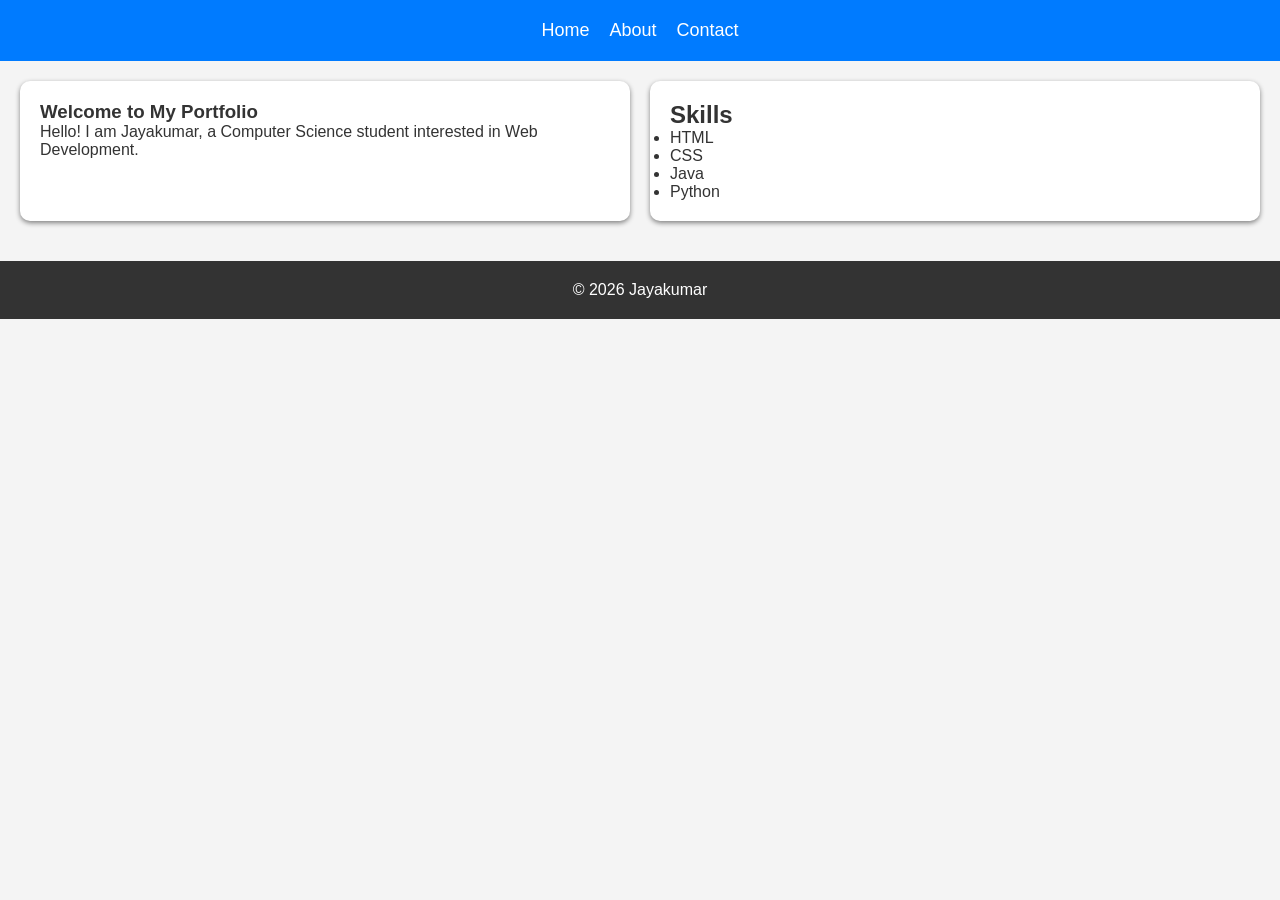
<file: index.html>
<!DOCTYPE html>
<html lang="en">

<head>
<meta charset="UTF-8">
<meta name="viewport" content="width=device-width, initial-scale=1.0">
<meta name="description" content="Portfolio Website">
<title>Home</title>

<link rel="stylesheet" href="style.css">

</head>

<body>

<header>
<nav>
<ul>
<li><a href="index.html">Home</a></li>
<li><a href="about.html">About</a></li>
<li><a href="contact.html">Contact</a></li>
</ul>
</nav>
</header>

<main>

<section>

<article>

<h1>Welcome to My Portfolio</h1>

<p>
Hello! I am Jayakumar, a Computer Science student interested in Web Development.
</p>

</article>

</section>

<section>

<h2>Skills</h2>

<ul>
<li>HTML</li>
<li>CSS</li>
<li>Java</li>
<li>Python</li>

</ul>

</section>

</main>

<footer>

<p>© 2026 Jayakumar</p>

</footer>

</body>
</html>
</file>
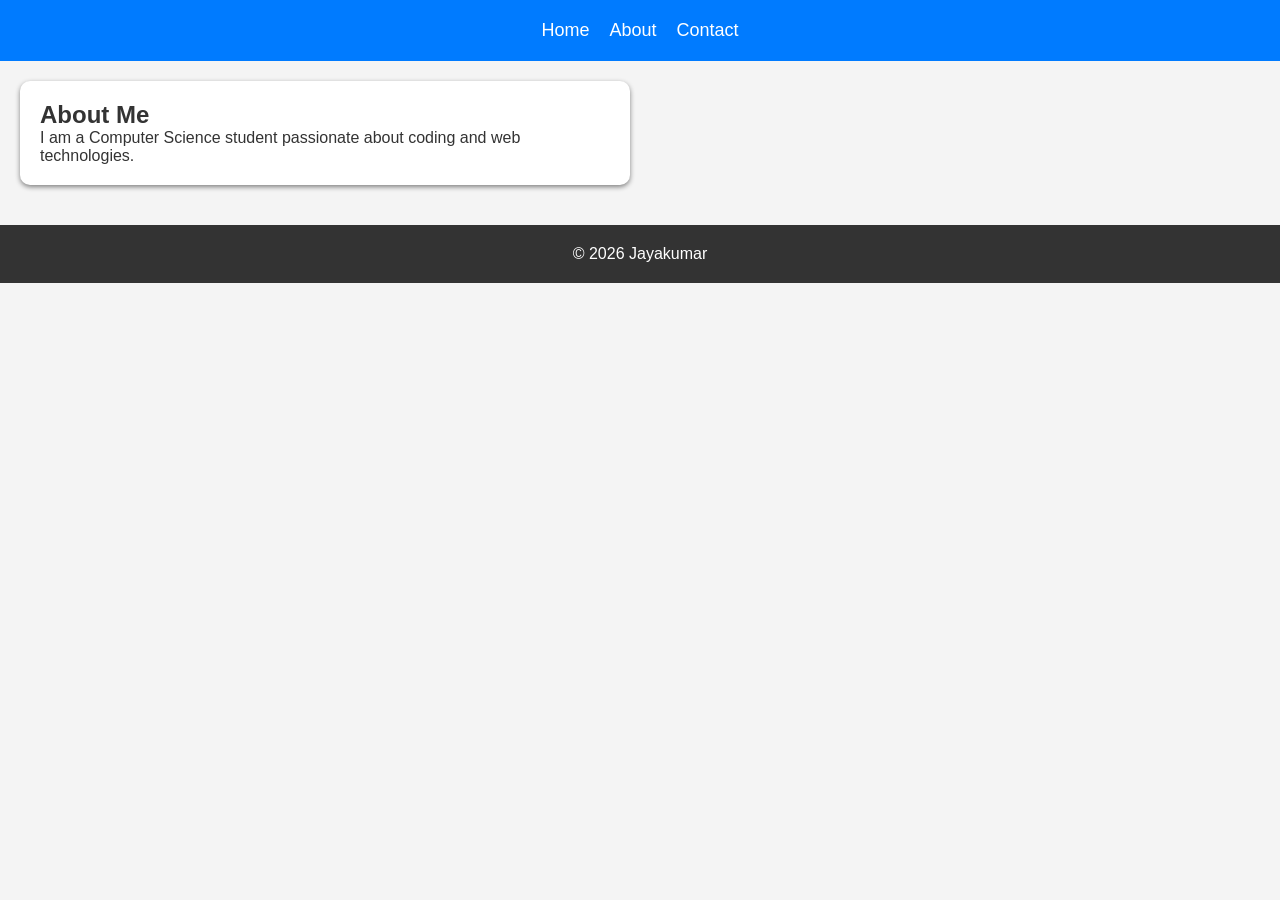
<file: about.html>
<!DOCTYPE html>
<html lang="en">

<head>

<meta charset="UTF-8">
<meta name="viewport" content="width=device-width, initial-scale=1.0">

<title>About</title>

<link rel="stylesheet" href="style.css">

</head>

<body>

<header>

<nav>

<ul>

<li><a href="index.html">Home</a></li>
<li><a href="about.html">About</a></li>
<li><a href="contact.html">Contact</a></li>

</ul>

</nav>

</header>

<main>

<section>

<h1>About Me</h1>

<p>
I am a Computer Science student passionate about coding and web technologies.
</p>

</section>

</main>

<footer>

<p>© 2026 Jayakumar</p>

</footer>

</body>

</html>
</file>
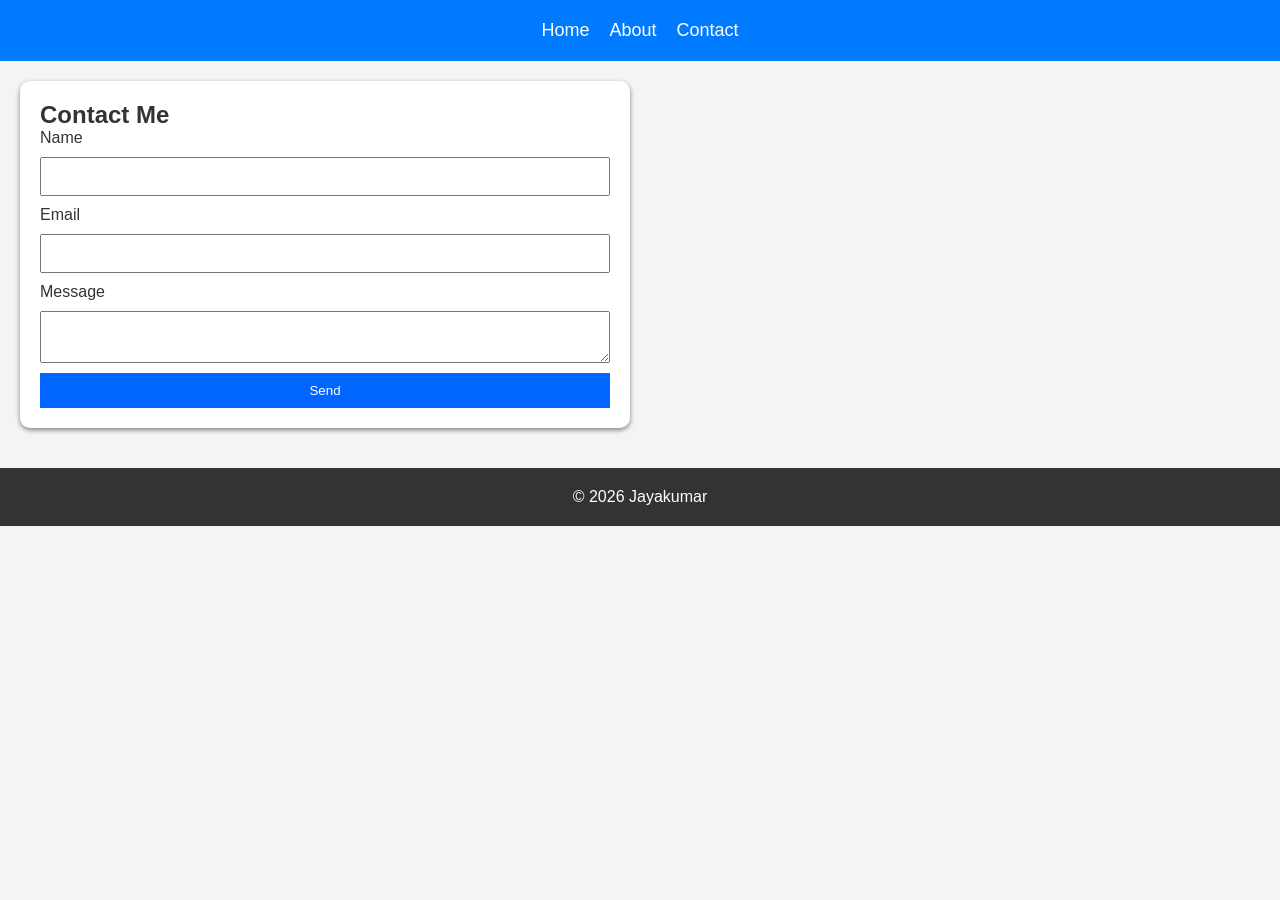
<file: contact.html>
<!DOCTYPE html>
<html lang="en">

<head>

<meta charset="UTF-8">
<meta name="viewport" content="width=device-width, initial-scale=1.0">

<title>Contact</title>

<link rel="stylesheet" href="style.css">

</head>

<body>

<header>

<nav>

<ul>

<li><a href="index.html">Home</a></li>
<li><a href="about.html">About</a></li>
<li><a href="contact.html">Contact</a></li>

</ul>

</nav>

</header>

<main>

<section>

<h1>Contact Me</h1>

<form>

<label>Name</label>
<input type="text">

<label>Email</label>
<input type="email">

<label>Message</label>

<textarea></textarea>

<button type="submit">
Send
</button>

</form>

</section>

</main>

<footer>

<p>© 2026 Jayakumar</p>

</footer>

</body>

</html>
</file>
<file: style.css>
:root{
--bg-color:#f4f4f4;
--text-color:#333;
--card-color:#fff;
--header-color:#007bff;
--button-color:#0066ff;
}

*{
margin:0;
padding:0;
box-sizing:border-box;
}

body{
font-family:Arial;
background:var(--bg-color);
color:var(--text-color);
}

header{
background:var(--header-color);
padding:20px;
}

nav ul{
display:flex;
justify-content:center;
gap:20px;
list-style:none;
}

nav a{
text-decoration:none;
color:white;
font-size:18px;
}

main{
display:grid;
grid-template-columns:1fr 1fr;
gap:20px;
padding:20px;
}

section{
background:var(--card-color);
padding:20px;
border-radius:10px;
box-shadow:0px 2px 5px gray;
}

form{
display:flex;
flex-direction:column;
gap:10px;
}

input,
textarea{
padding:10px;
}

button{
background:var(--button-color);
padding:10px;
color:white;
border:none;
cursor:pointer;
}

footer{
background:#333;
color:white;
text-align:center;
padding:20px;
margin-top:20px;
}

@media(max-width:768px){

main{
grid-template-columns:1fr;
}

nav ul{
flex-direction:column;
text-align:center;
}

}
</file>
